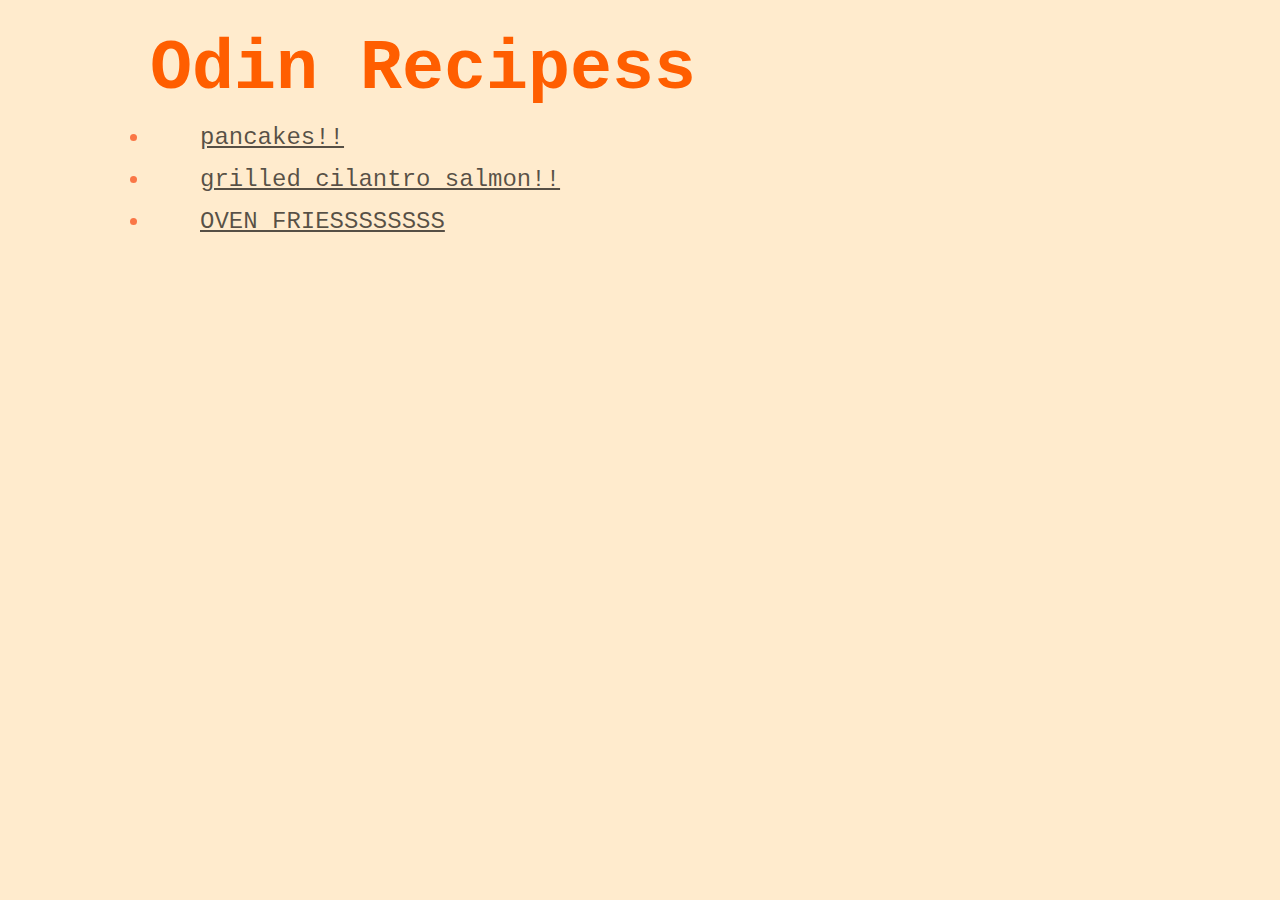
<file: index.html>
<!DOCTYPE html>
<html lang="en">
<head>
  <meta charset="UTF-8">
  <meta http-equiv="X-UA-Compatible" content="IE=edge">
  <meta name="viewport" content="width=, initial-scale=1.0">
  <title>Document</title>
  <link rel="stylesheet" href="./css/styles.css">
</head>
<body>
  <h1 id="MainHeader">Odin Recipess</h1>
  <li class="list"><a href="./recipes/pancakes.html">pancakes!!</a></li>
  <li class="list"><a href="./recipes/grilled-cilantro-salmon.html">grilled cilantro salmon!!</a></li>
  <li class="list"><a href="./recipes/oven-fries.html">OVEN FRIESSSSSSSS</a></li>




</body>
</html>
</file>
<file: css/styles.css>
* {
  background-color: blanchedalmond;
  font-family: 'Courier New', Courier, monospace;
  color: rgb(250, 118, 70);
  margin: 15px 50px;
}

h4 {
  color:brown;
}

h1 {
  color:rgb(255, 94, 0);
}

.list {
  font-size: 24px;
}

#MainHeader {
  font-size: 70px;
}

a {
  color: rgba(0, 0, 0, 0.664);
}
</file>
